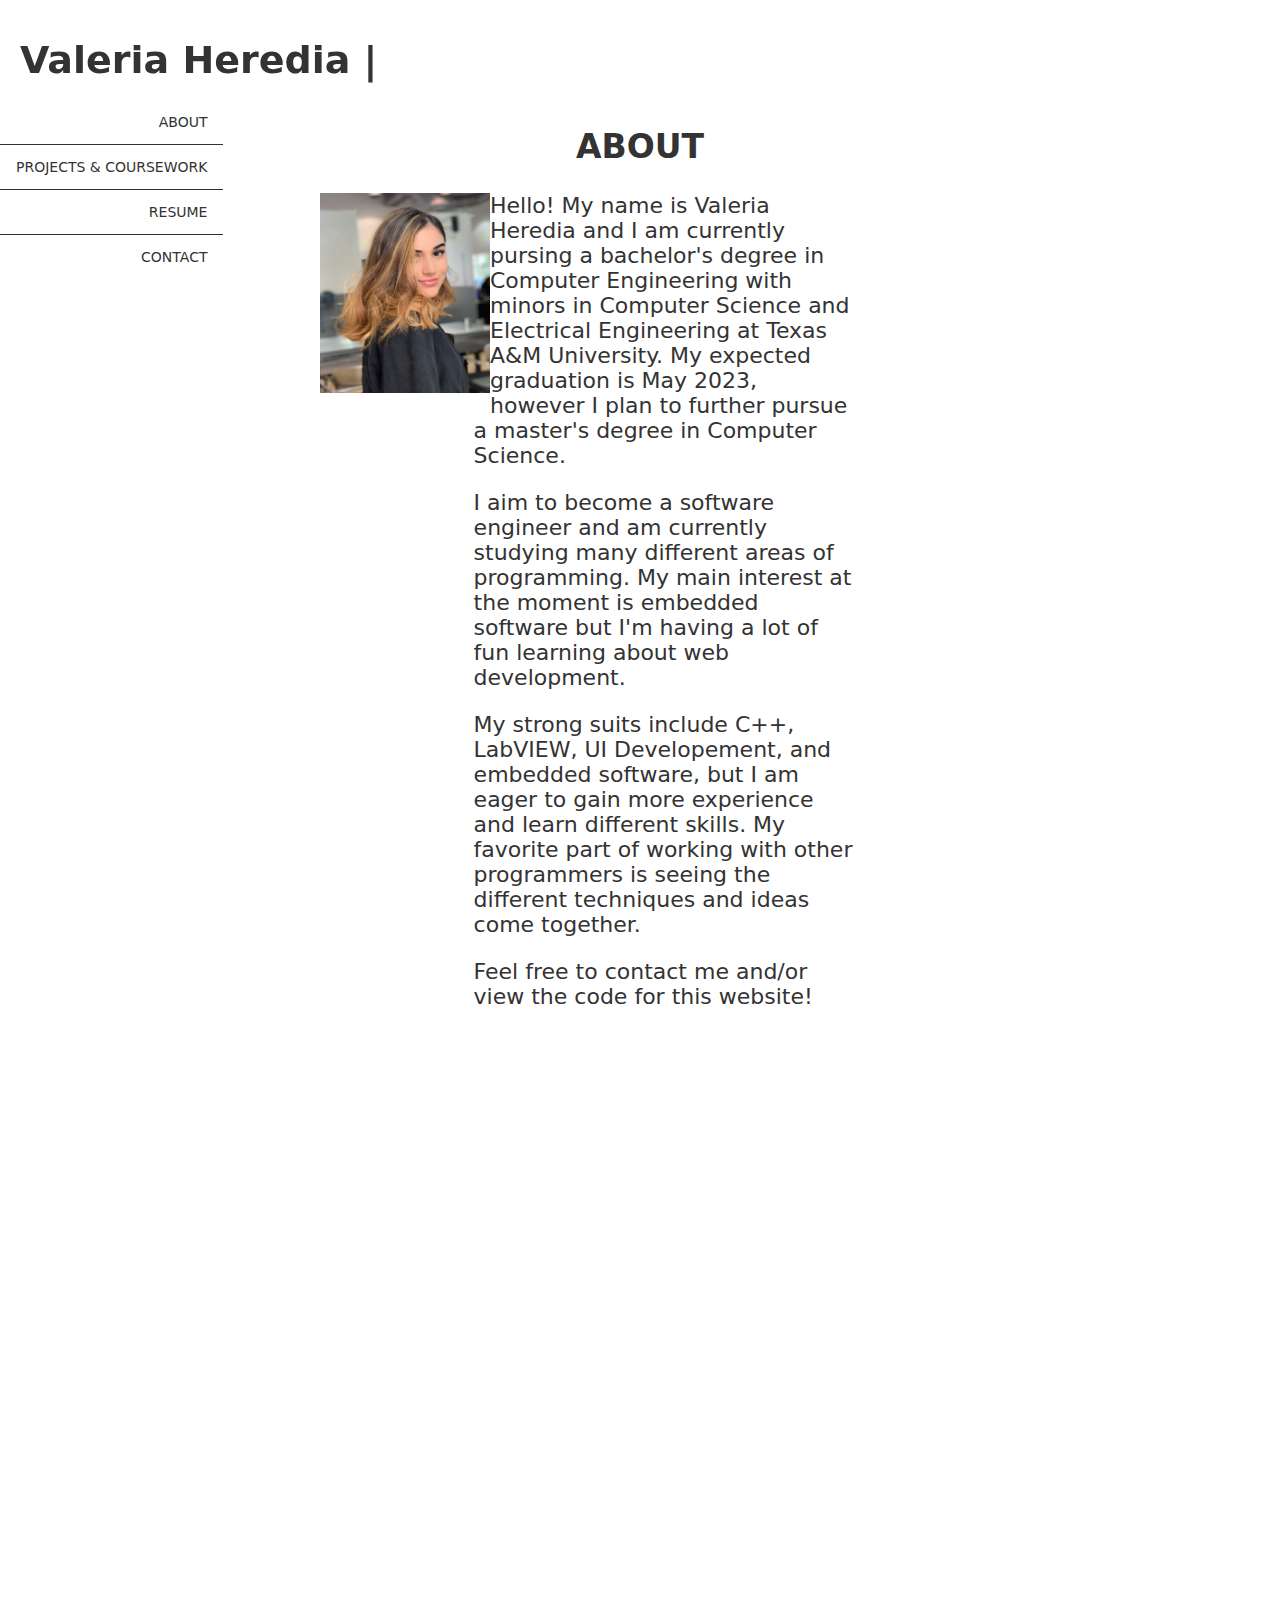
<file: HTML/index.html>
<!DOCTYPE html>
<html lang="en">
<link href="/CSS/style.css" type="text/css" rel="stylesheet">


<div class="container">
    <head>
    <meta name="viewport" content="width=device-width, initial-scale=1.0">
    <header class="header">
        <p style="margin-bottom: 0">Valeria Heredia |</p>
    </header>
    </head>
    <section class="content">
        <body>
            <div class="navbar">
                <ul>
                  <li style="border-bottom: .5px solid #333"><a href="http://valeriaheredia.com">ABOUT</a></li>
                  <li style="border-bottom: .5px solid #333"><a href="http://valeriaheredia.com/projects-coursework.html">PROJECTS & COURSEWORK</a></li>
                  <li style="border-bottom: .5px solid #333"><a href="http://www.valeriaheredia.com/valeriaheredia-resume.pdf">RESUME</a></li>
                  <li><a href="http://valeriaheredia.com/contact.html">CONTACT</a></li>
                </ul>
            </div>
            <h2>ABOUT</h2>
            <div class="portrait"><img src="/IMG/Portrait.jpg" width="170" height="200"></div>
            <div class="essay">
            <p>     Hello! My name is Valeria Heredia and I am currently pursing a bachelor's degree in Computer Engineering with minors in 
                Computer Science and Electrical Engineering at Texas A&M University. My expected graduation is May 2023, however I plan to further pursue a
                master's degree in Computer Science. </p>

                <p>        I aim to become a software engineer and am currently studying many different areas of programming. My main interest at the moment is embedded software
                but I'm having a lot of fun learning about web development. </p>

                 <p>   My strong suits include C++, LabVIEW, UI Developement, and embedded software, but I am eager to gain more experience and learn different skills. 
                My favorite part of working with other programmers is seeing the different techniques and ideas come together. </p>

                    <p>Feel free to contact me and/or view the code for this website! 

            </p>
            </div>
        </body>
        
    </section>

    <footer class="footer">

    </footer>
</div>
</file>
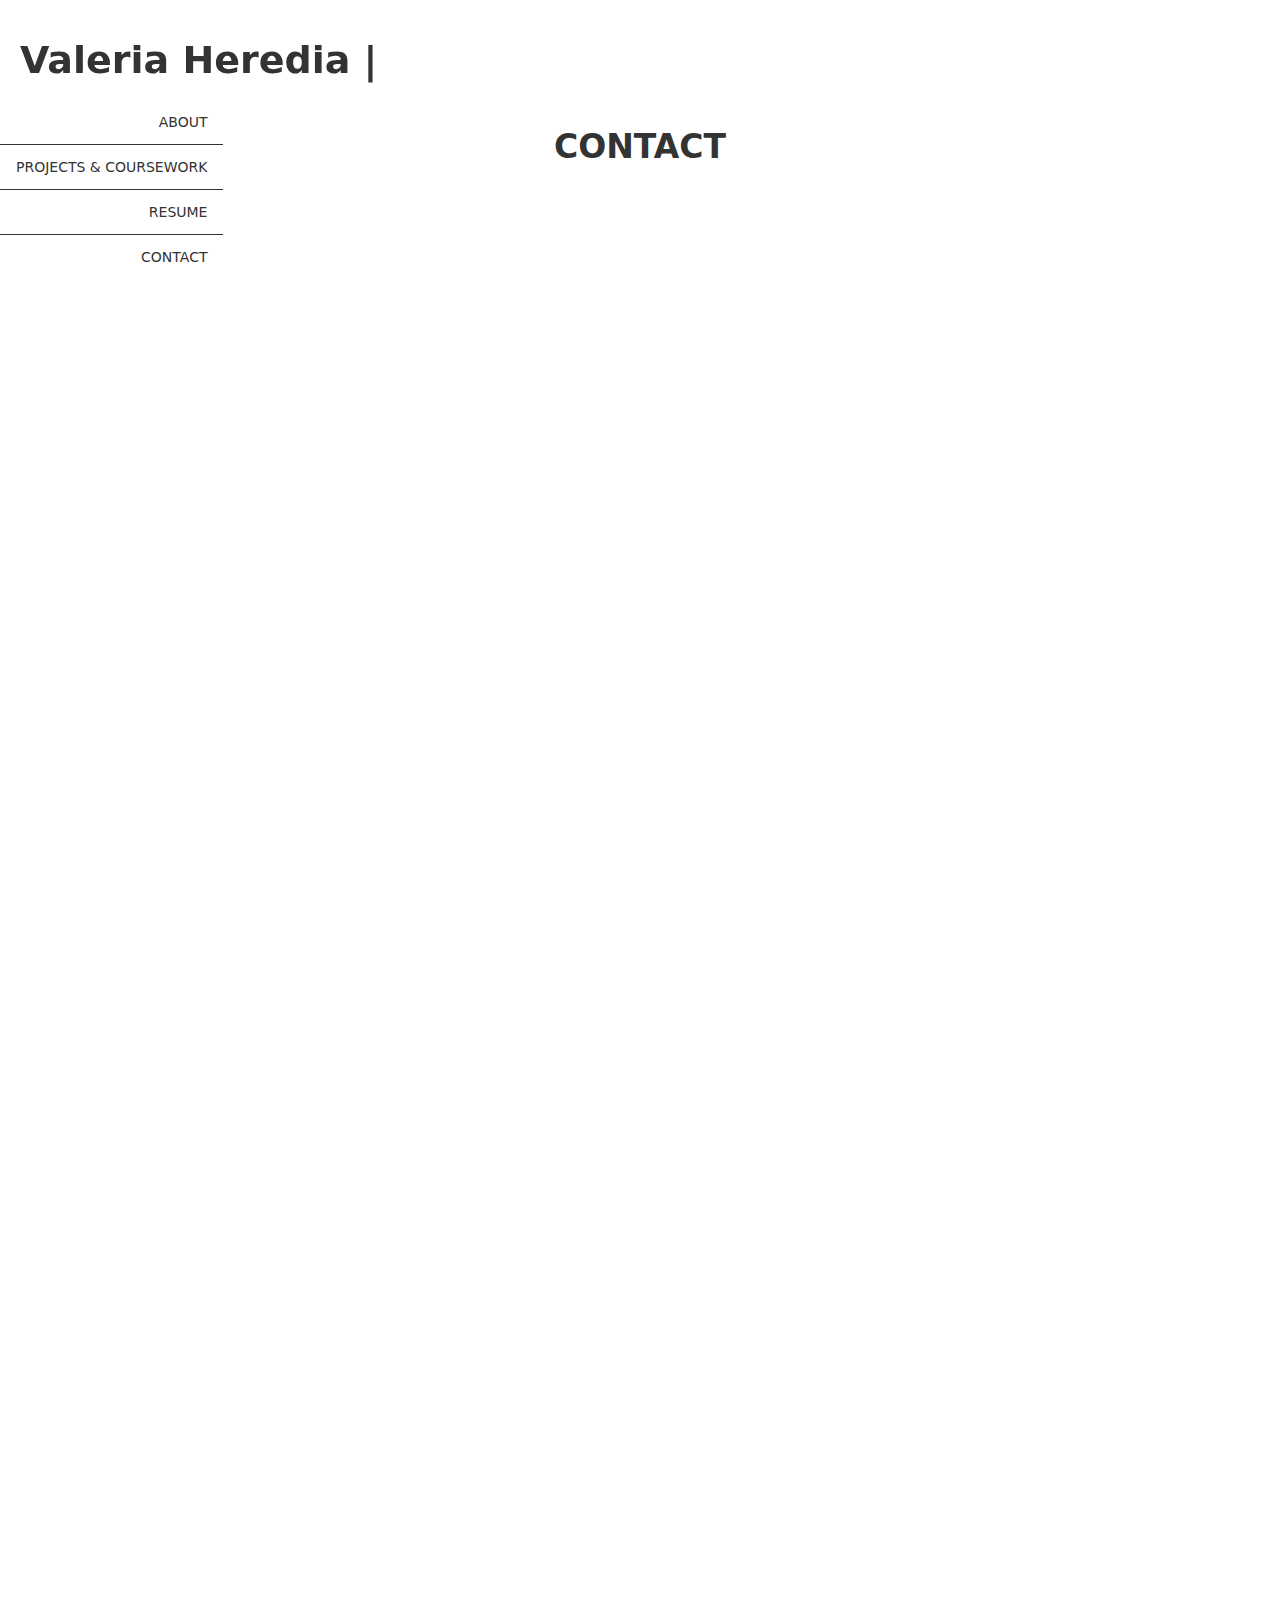
<file: HTML/contact.html>
<!DOCTYPE html>
<html lang="en">
<link href="/CSS/style.css" type="text/css" rel="stylesheet">

<div class="container">
    <head>
        <meta name="viewport" content="width=device-width, initial-scale=1.0">
        <header class="header">
            <p style="margin-bottom: 0">Valeria Heredia |</p>
        </header>
    <section class="content">
        <body>
            <div class="navbar">
                <ul>
                    <li style="border-bottom: .5px solid #333"><a href="http://valeriaheredia.com">ABOUT</a></li>
                    <li style="border-bottom: .5px solid #333"><a href="http://valeriaheredia.com/projects-coursework.html">PROJECTS & COURSEWORK</a></li>
                    <li style="border-bottom: .5px solid #333"><a href="http://www.valeriaheredia.com/valeriaheredia-resume.pdf">RESUME</a></li>
                    <li><a href="http://valeriaheredia.com/contact.html">CONTACT</a></li>
                  </ul>
            </div>
            <h2>CONTACT</h2>
            <div class="essay">
            </div>
        </body>
    </section>

    <footer class="footer">

    </footer>
</div>
</file>
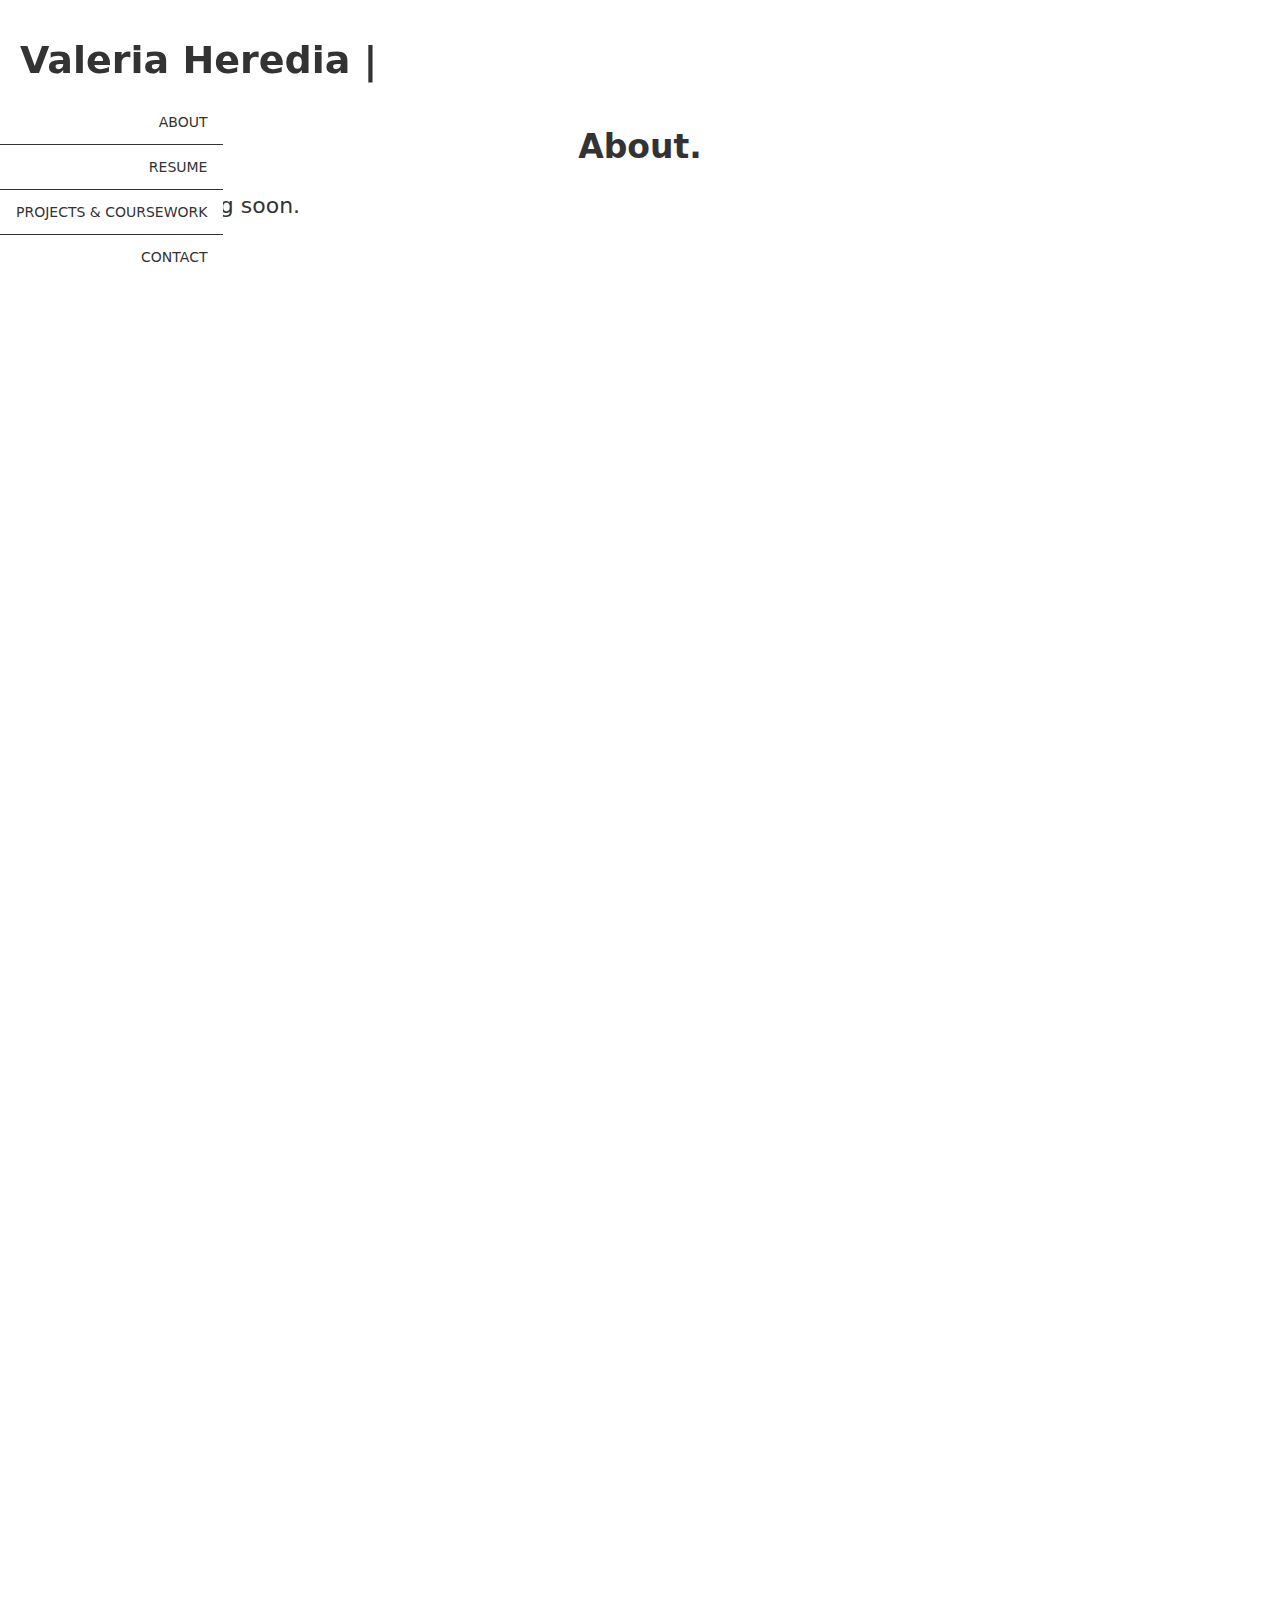
<file: HTML/home.html>
<!DOCTYPE html>
<html lang="en">
<link href="/CSS/style.css" type="text/css" rel="stylesheet">

<div class="container">
    <head>
        <meta name="viewport" content="width=device-width, initial-scale=1.0">
        <header class="header">
            <p style="margin-bottom: 0">Valeria Heredia |</p>
        </header>
    <section class="content">
        <body>
            <div class="navbar">
                <ul>
                    <ul>
                        <li style="border-bottom: .5px solid #333"><a href="http://valeriaheredia.com">ABOUT</a></li>
                        <li style="border-bottom: .5px solid #333"><a href="http://valeriaheredia.com/resume.html">RESUME</a></li>
                        <li style="border-bottom: .5px solid #333"><a href="http://valeriaheredia.com/projects-coursework.html">PROJECTS & COURSEWORK</a></li>
                        <li><a href="http://valeriaheredia.com/contact.html">CONTACT</a></li>
                      </ul>
            </div>
            <h2>About.</h2>
            <p>More content coming soon.</p>
        </body>
    </section>

    <footer class="footer">

    </footer>
</div>
</file>
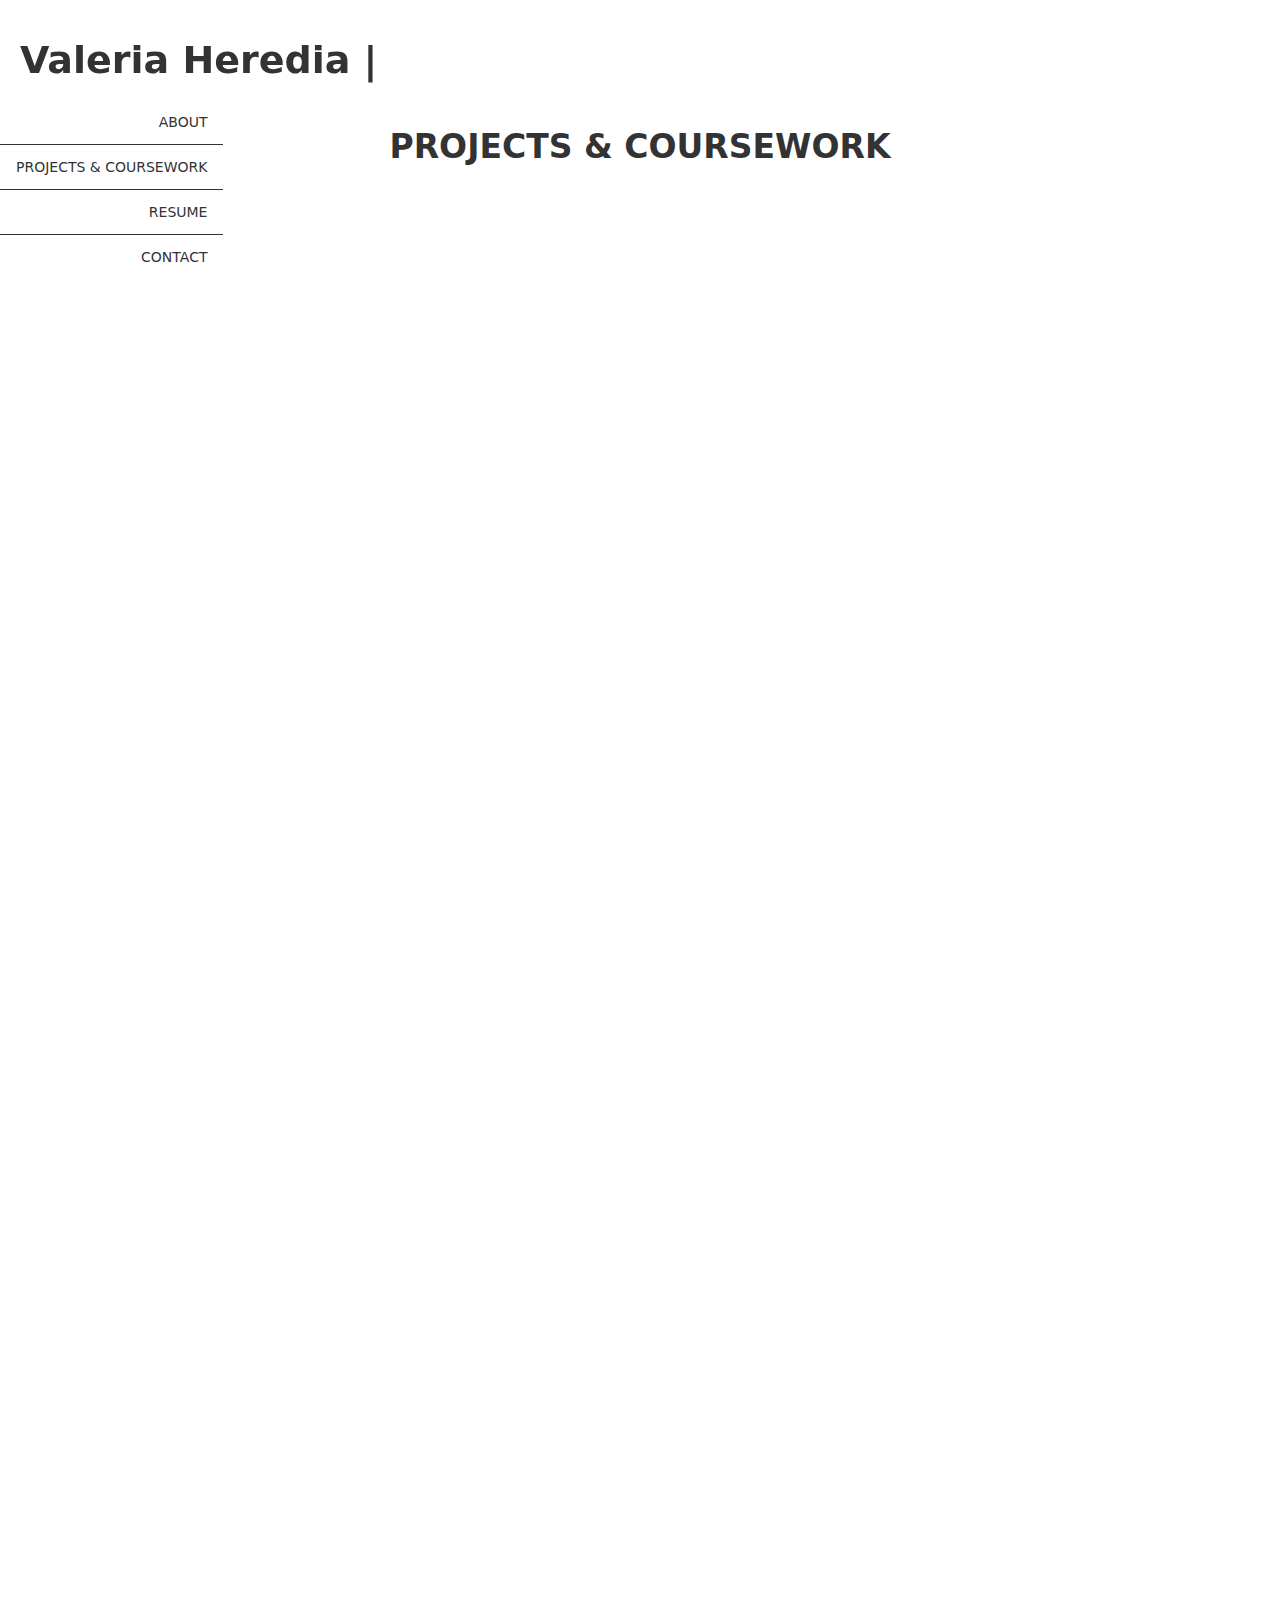
<file: HTML/projects-coursework.html>
<!DOCTYPE html>
<html lang="en">
<link href="/CSS/style.css" type="text/css" rel="stylesheet">

<div class="container">
    <head>
        <meta name="viewport" content="width=device-width, initial-scale=1.0">
        <header class="header">
            <p style="margin-bottom: 0">Valeria Heredia |</p>
        </header>
    <section class="content">
        <body>
            <div class="navbar">
                <ul>
                    <li style="border-bottom: .5px solid #333"><a href="http://valeriaheredia.com">ABOUT</a></li>
                    <li style="border-bottom: .5px solid #333"><a href="http://valeriaheredia.com/projects-coursework.html">PROJECTS & COURSEWORK</a></li>
                    <li style="border-bottom: .5px solid #333"><a href="http://www.valeriaheredia.com/valeriaheredia-resume.pdf">RESUME</a></li>
                    <li><a href="http://valeriaheredia.com/contact.html">CONTACT</a></li>
                  </ul>
            </div>
            <h2>PROJECTS & COURSEWORK</h2>
            <div class="essay">
            </div>
        </body>
    </section>

    <footer class="footer">

    </footer>
</div>
</file>
<file: CSS/style.css>
/* Reset */
html, body { height: 100%; margin: 0; padding: 0; }


/*FOR PHONES*/
@media only screen and (orientation: portrait) {
  .header {
    vertical-align: top;
    background:white;
    text-align: left;
    font-size: 38px;
    font-weight: 650;
    font-family:system-ui;
    color: #333;
  
    margin-top: 0;
    width: 100%;
    position: fixed;
    z-index: 20;
    padding-left: 20px;
  }
  .essay {
    width: 75%;
    margin-left: 10%;
  }
  
  .portrait {
    position: static;
    margin-left: 40%;
  }
  
  .container {
    display: table;
  }
  
  .content {
    padding-top: 10px;
    display: block;
    margin-top: 7%;
    height: 2000px;
  }
  
  body {
    vertical-align: top;
    padding: 0;
    text-align: left;
    font-size: 22px;
    font-weight: 400;
    font-family:system-ui;
    height: 2000px;
    color: #333;
  }
  
  h2 {
    text-align: center;
  }
  
  .container {
    width: 100%;
    height: 100%;
  }
  .footer {
    background: white;
  }
  
  .navbar {
    margin-top: 15%;
    z-index: 10;
  }
  
  ul {
    list-style-type: none;
    margin: 0;
    padding: 0;
    background-color: white;
  }
  
  li {
    float: center;
  }
  
  li a {
    font-size: 14px;
    display: block;
    color: #333;
    text-align: center;
    padding: 14px 16px;
    text-decoration: none;
  }
  
  li a:hover {
    background-color: #333;
    color: white;
  }
  
  body {
    background: white;
  }
  
}

/***
///////////////////////
//////////////////////
//////////////////////
***/

/* FOR DESKTOP AND TABLETS */
@media only screen and (orientation: landscape) {
.header {
  vertical-align: top;
  background:white;
  text-align: left;
  font-size: 38px;
  font-weight: 650;
  font-family:system-ui;
  color: #333;

  margin-top: 0;
  width: 100%;
  position: fixed;
  z-index: 20;
  padding-left: 20px;
}

.resume {
  margin-left: 35%;
}

.essay {
  width: 30%;
  margin-left: 37%;
}

.portrait {
  display: block;
  float: left;
  margin-left: 25%;
}

.container {
  display: table;
}

.content {
  padding-top: 10px;
  display: block;
  margin-top: 7%;
  height: 2000px;
}

body {
  vertical-align: top;
  padding: 0;
  text-align: left;
  font-size: 22px;
  font-weight: 400;
  font-family:system-ui;
  height: 2000px;
  color: #333;
}

h2 {
  text-align: center;
}

.container {
  width: 100%;
  height: 100%;
}
.footer {
  background: white;

}

.navbar {
  position: fixed;
  float: left;
  z-index: 10;
}

ul {
  list-style-type: none;
  margin: 0;
  padding: 0;
  overflow: hidden;
  background-color: white;
  float: left;
}

li {
  float: center;
}

li a {
  font-size: 14px;
  display: block;
  color: #333;
  text-align: right;
  padding: 14px 16px;
  text-decoration: none;
}

li a:hover {
  background-color: #333;
  color: white;
}

body {
  background: white;
}
}
</file>
